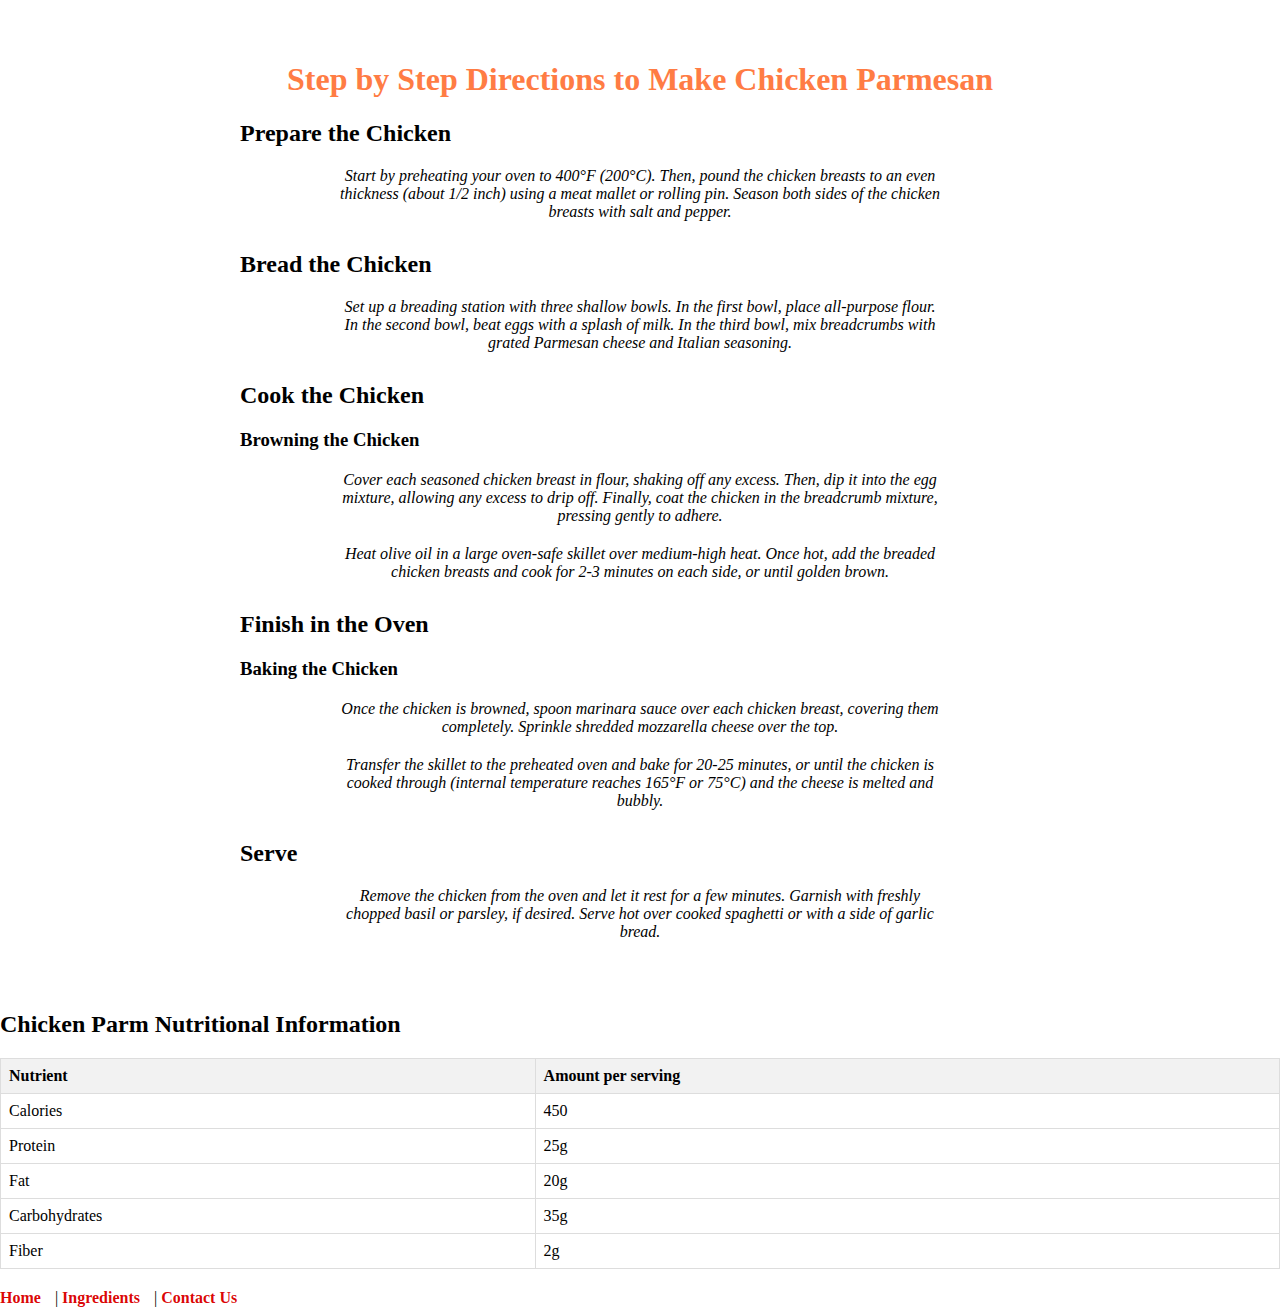
<file: directions.html>
<!DOCTYPE html>
<html lang="en">
<head>
    <meta charset="UTF-8">
    <meta name="viewport" content="width=device-width, initial-scale=1.0">
    <link rel="stylesheet" href="styles.css">
    <title>Directions for Chicken Parmesan</title>
</head>
<body>
    <div class="container">
        <h1>Step by Step Directions to Make Chicken Parmesan</h1>
        <ol class="directions-list">
            <li class="direction">
                <h2>Prepare the Chicken</h2>
                <p>
                    <i>Start by preheating your oven to 400°F (200°C). Then, pound the chicken breasts to an even thickness (about 1/2 inch) using a meat mallet or rolling pin. Season both sides of the chicken breasts with salt and pepper.</i>
                </p>
            </li>
            <li class="direction">
                <h2>Bread the Chicken</h2>
                <p>
                    <i>Set up a breading station with three shallow bowls. In the first bowl, place all-purpose flour. In the second bowl, beat eggs with a splash of milk. In the third bowl, mix breadcrumbs with grated Parmesan cheese and Italian seasoning.</i>
                </p>
            </li>
            <li class="direction">
                <h2>Cook the Chicken</h2>
                <h3>Browning the Chicken</h3>
                <p>
                    <i>Cover each seasoned chicken breast in flour, shaking off any excess. Then, dip it into the egg mixture, allowing any excess to drip off. Finally, coat the chicken in the breadcrumb mixture, pressing gently to adhere.</i>
                </p>
                <p>
                    <i>Heat olive oil in a large oven-safe skillet over medium-high heat. Once hot, add the breaded chicken breasts and cook for 2-3 minutes on each side, or until golden brown.</i>
                </p>
            </li>
            <li class="direction">
                <h2>Finish in the Oven</h2>
                <h3>Baking the Chicken</h3>
                <p>
                    <i>Once the chicken is browned, spoon marinara sauce over each chicken breast, covering them completely. Sprinkle shredded mozzarella cheese over the top.</i>
                </p>
                <p>
                    <i>Transfer the skillet to the preheated oven and bake for 20-25 minutes, or until the chicken is cooked through (internal temperature reaches 165°F or 75°C) and the cheese is melted and bubbly.</i>
                </p>
            </li>
            <li class="direction">
                <h2>Serve</h2>
                <p>
                    <i>Remove the chicken from the oven and let it rest for a few minutes. Garnish with freshly chopped basil or parsley, if desired. Serve hot over cooked spaghetti or with a side of garlic bread.</i>
                </p>
            </li>
        </ol>
    </div>
</body>
</html>

<html lang="en">
<head>
<meta charset="UTF-8">
<meta name="viewport" content="width=device-width, initial-scale=1.0">
<title>Chicken Parm Nutritional Information</title>
<style>
    table {
        width: 100%;
        border-collapse: collapse;
    }
    th, td {
        border: 1px solid #ddd;
        padding: 8px;
        text-align: left;
    }
    th {
        background-color: #f2f2f2;
    }
</style>
</head>
<body>

<h2>Chicken Parm Nutritional Information</h2>

<table>
  <tr>
    <th>Nutrient</th>
    <th>Amount per serving</th>
  </tr>
  <tr>
    <td>Calories</td>
    <td>450</td>
  </tr>
  <tr>
    <td>Protein</td>
    <td>25g</td>
  </tr>
  <tr>
    <td>Fat</td>
    <td>20g</td>
  </tr>
  <tr>
    <td>Carbohydrates</td>
    <td>35g</td>
  </tr>
  <tr>
    <td>Fiber</td>
    <td>2g</td>
  </tr>
</table>

</body>
</html>

<nav>
    <a href="index.html" class="nav-link">Home</a> |
    <a href="ingredients.html" class="nav-link">Ingredients</a> |
    <a href="form.html" class="nav-link">Contact Us</a>
</nav>
</file>
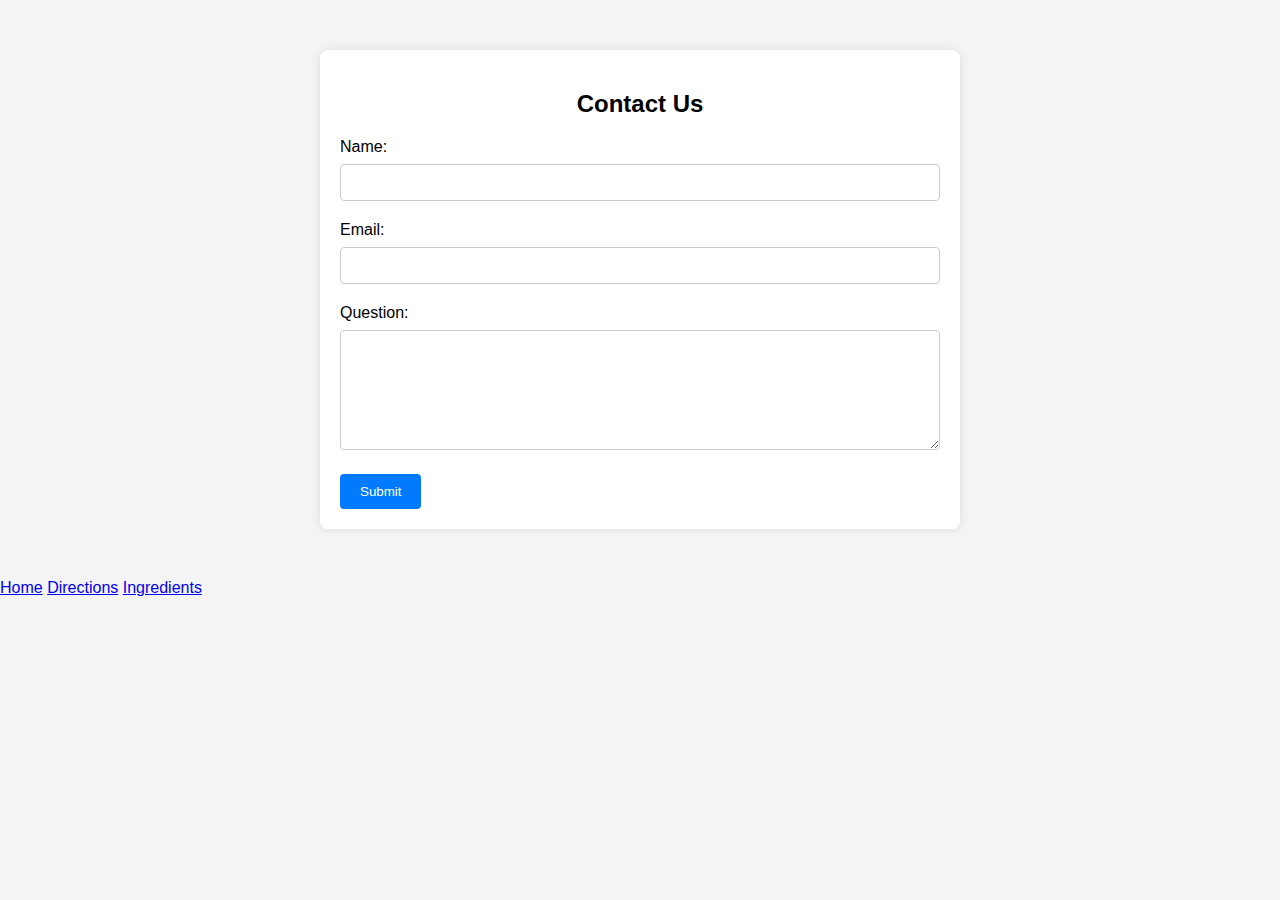
<file: form.html>
<!DOCTYPE html>
<html lang="en">
<head>
    <meta charset="UTF-8">
    <meta name="viewport" content="width=device-width, initial-scale=1.0">
    <title>Contact Form</title>
    <style>
        body {
            font-family: Arial, sans-serif;
            background-color: #f4f4f4;
            margin: 0;
            padding: 0;
        }

        .container {
            max-width: 600px;
            margin: 50px auto;
            padding: 20px;
            background-color: #fff;
            border-radius: 8px;
            box-shadow: 0 0 10px rgba(0, 0, 0, 0.1);
        }

        h2 {
            text-align: center;
            margin-bottom: 20px;
        }

        label {
            display: block;
            margin-bottom: 8px;
        }

        input[type="text"],
        input[type="email"],
        textarea {
            width: 100%;
            padding: 10px;
            margin-bottom: 20px;
            border: 1px solid #ccc;
            border-radius: 4px;
            box-sizing: border-box;
        }

        textarea {
            height: 120px;
        }

        input[type="submit"] {
            background-color: #007bff;
            color: #fff;
            padding: 10px 20px;
            border: none;
            border-radius: 4px;
            cursor: pointer;
        }

        input[type="submit"]:hover {
            background-color: #0056b3;
        }
    </style>
</head>
<body>

<div class="container">
    <h2>Contact Us</h2>
    <form action="#" method="post">
        <label for="name">Name:</label>
        <input type="text" id="name" name="name" required>

        <label for="email">Email:</label>
        <input type="email" id="email" name="email" required>

        <label for="question">Question:</label>
        <textarea id="question" name="question" required></textarea>

        <input type="submit" value="Submit">
    </form>
</div>

</body>
</html>

<nav>
    <a href="index.html">Home</a>
    <a href="directions.html">Directions</a>
    <a href="ingredients.html">Ingredients</a>
</nav>
</file>
<file: styles.css>
body {
    font-family: Noto Sans;
    margin: 0;
    padding: 0;
}

h1 {
    font-family: Blippo;
    color: #ff7c44;
    text-align: center;
}

p {
    text-align: center;
    max-width: 600px;
    margin: 20px auto; /* Center paragraphs horizontally */
}

/* Directions styles */
.container {
    max-width: 800px;
    margin: 20px auto; 
    padding: 20px;
}

.directions-list {
    list-style-type: none;
    padding: 0;
}

.direction {
    margin-bottom: 30px;
}

.direction h2 {
    margin-bottom: 10px;
}

.direction h3 {
    margin-top: 20px;
    margin-bottom: 10px;
}

.direction p {
    margin-bottom: 10px;
}

.direction i {
    font-style: italic;
}

/* Ingredients styles */
.ingredients {
    font-family: Verdana;
    font-size: 16px;
    line-height: 1.5;
    color: #1500ff;
}

ul {
    list-style-type: disc;
}

li {
    margin-bottom: 5px;
}

nav {
    margin-top: 20px;
}

nav a {
    text-decoration: none;
    color: #1e1d1d;
}

nav a:hover {
    color: #353535;
}


.nav-link {
    text-decoration: none; 
    color: #da0000f7; 
    margin-right: 10px; 
    font-weight: bold; 
}


.nav-link:hover {
    background-color: #ffffff; 
    border-radius: 5px; 
    padding: 5px 10px; 
    transition: background-color 0.3s ease; 
}

@media only screen and (max-width: 768px) {
    
  }
  
  @media only screen and (max-width: 480px) {
    
  }
</file>
